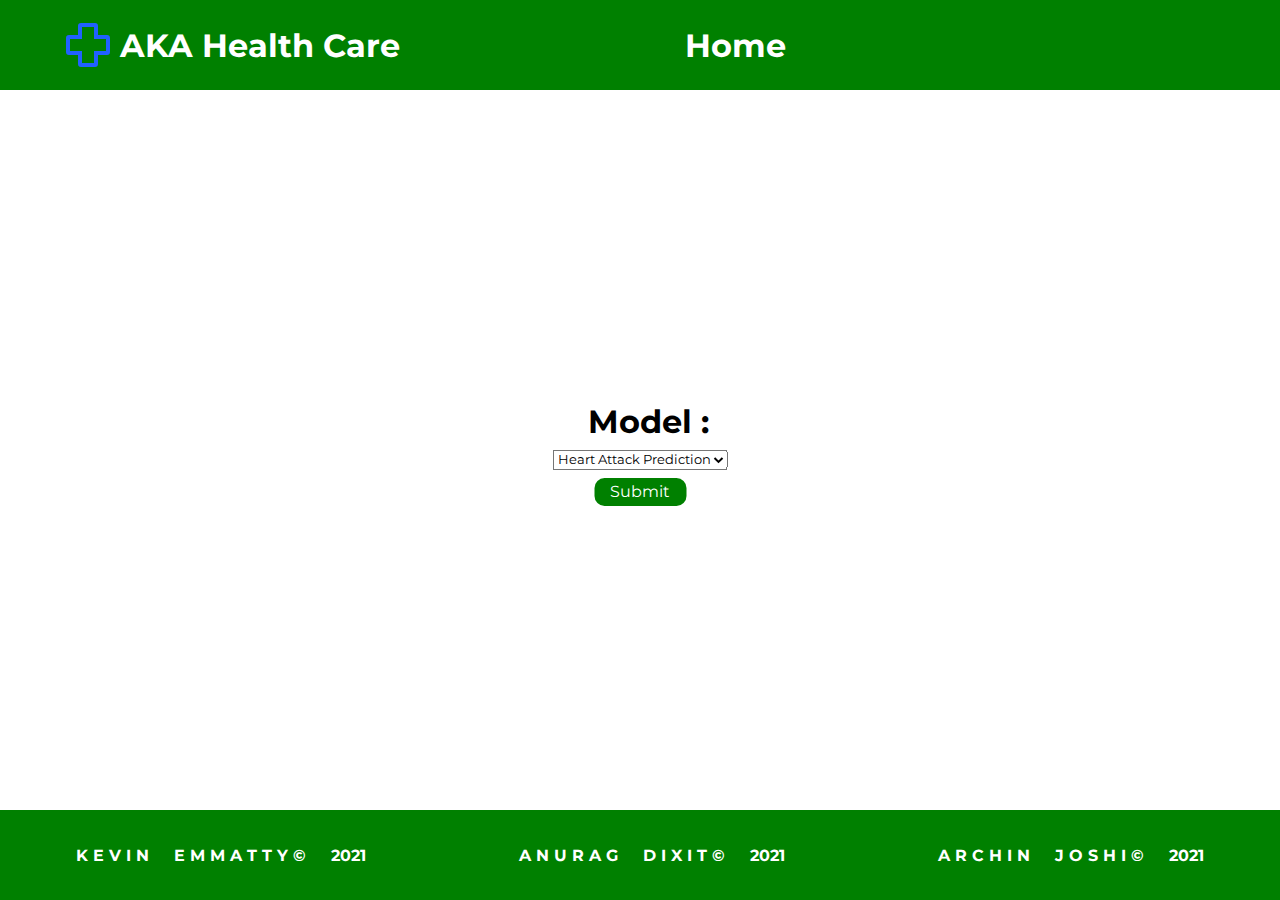
<file: templates/index.html>
<!DOCTYPE html>
<html lang="en">

<head>
    <meta charset="UTF-8">
    <link rel="stylesheet" href="../static/style.css">
    <link rel="preconnect" href="https://fonts.gstatic.com">
    <link href="https://fonts.googleapis.com/css2?family=Montserrat:wght@600&display=swap" rel="stylesheet">
</head>

<body>
    <div class="main-header">
        <header class="main-head">
            <nav>
                <div class="logo">
                    <img src="../static/medical-svgrepo-com.svg" alt="Coder">
                    <h1>AKA Health Care</h1>
                </div>
                <h1>Home</h1>
            </nav>
        </header>
    </div>
    <div class="form-container">
        <form action="{{url_for('select_model')}}" method="post">
            <div>
                <div>
                    <h1>&nbsp;&nbsp; Model :</h1>
                </div>
                <select name="pred_model" id="">
                    <option value="heart">Heart Attack Prediction</option>
                    <option value="diabetes">Diabetes Prediction</option>
                    <option value="brain">Brain Tumor Prediction</option>
                    <option value="lung">Pneumonia Prediction</option>
                </select>
            </div>
            <div>
                <input type="submit" value="Submit">
            </div>
        </form>
    </div>
    <footer>
        <div>
            <h4> K E V I N &nbsp;&nbsp;&nbsp; E M M A T T Y &copy; &nbsp;&nbsp;&nbsp; 2021</h4>
        </div>
        <div>
            <h4> A N U R A G &nbsp;&nbsp;&nbsp; D I X I T &copy; &nbsp;&nbsp;&nbsp; 2021</h4>
        </div>
        <div>
            <h4> A R C H I N &nbsp;&nbsp;&nbsp; J O S H I &copy; &nbsp;&nbsp;&nbsp; 2021</h4>
        </div>
    </footer>
</body>

</html>
</file>
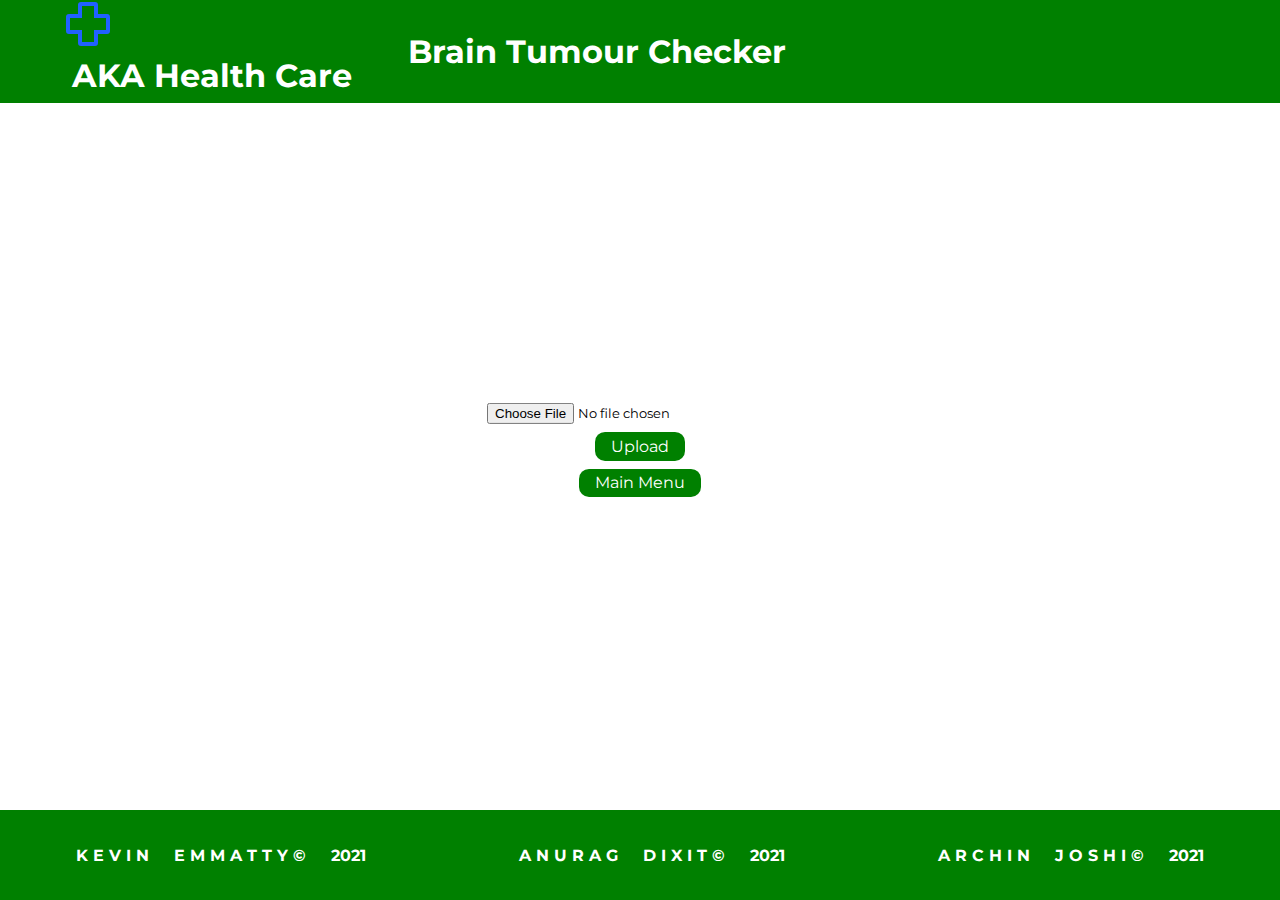
<file: templates/brain_tumor.html>
<html>

<head>
  <title>Upload Image</title>
  <link rel="stylesheet" href="../static/style.css">
  <link href="https://fonts.googleapis.com/css2?family=Montserrat:wght@600&display=swap" rel="stylesheet">
</head>

<body>
  <div class="main-header">
    <header class="main-head">
      <nav>
        <div class="logo">
          <img src="../static/medical-svgrepo-com.svg" alt="Coder">
          <h1>AKA Health Care</h1>
        </div>
        <h1>Brain Tumour Checker</h1>
      </nav>
    </header>
  </div>
  <div class="col-sm">
    <div class="form-container">
      <form action="/predict_tumor" method="post" enctype="multipart/form-data">
        <input type="file" name="file" />
        <input type="submit" value="Upload">
      </form>
      <form action="/menu" method="post">
        <input type="submit" value="Main Menu">
      </form>
    </div>
  </div>
  <footer>
    <div>
      <h4> K E V I N &nbsp;&nbsp;&nbsp; E M M A T T Y &copy; &nbsp;&nbsp;&nbsp; 2021</h4>
    </div>
    <div>
      <h4> A N U R A G &nbsp;&nbsp;&nbsp; D I X I T &copy; &nbsp;&nbsp;&nbsp; 2021</h4>
    </div>
    <div>
      <h4> A R C H I N &nbsp;&nbsp;&nbsp; J O S H I &copy; &nbsp;&nbsp;&nbsp; 2021</h4>
    </div>
  </footer>
</body>

</html>
</file>
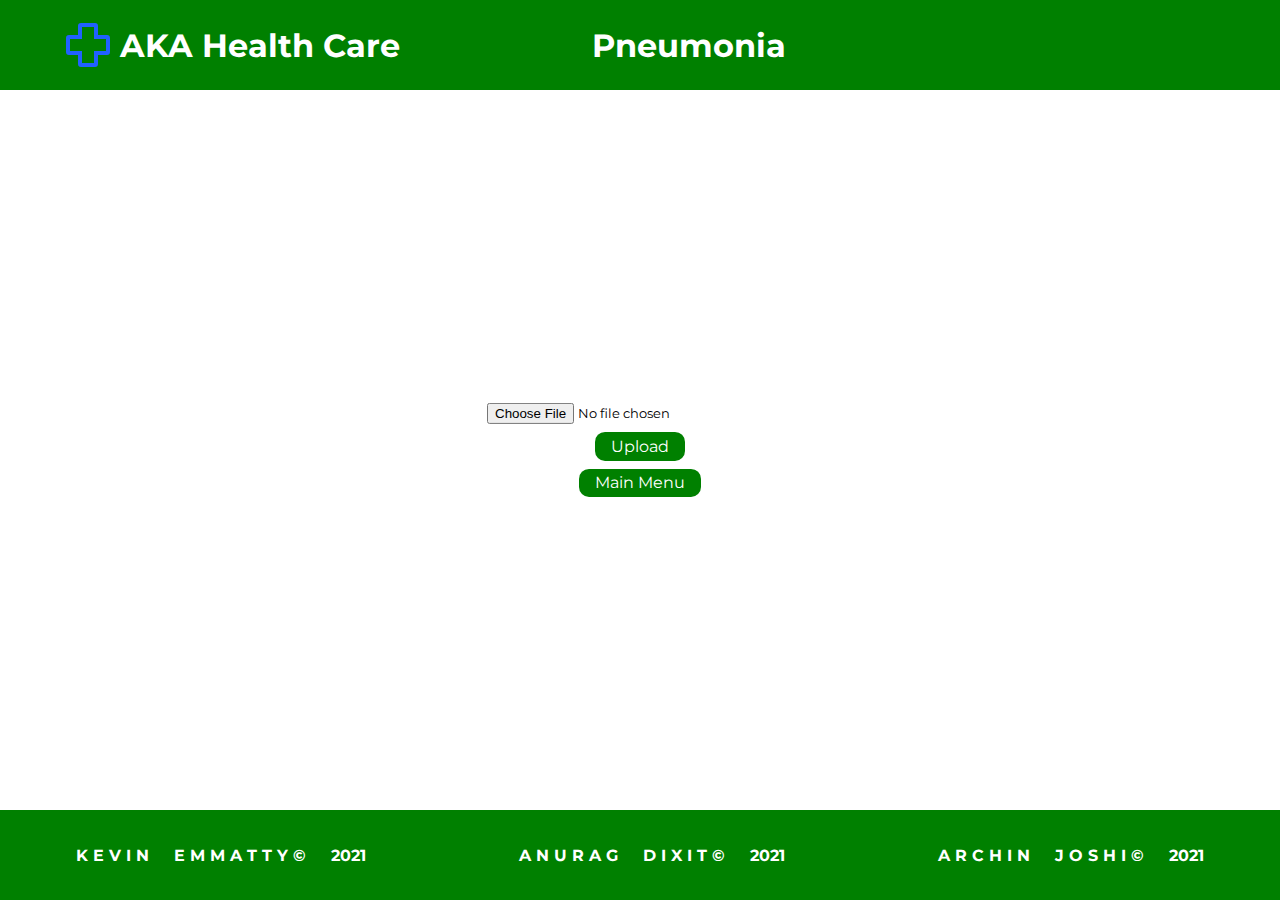
<file: templates/pneumonia.html>
<html>

<head>
  <link rel="stylesheet" href="../static/style.css">
  <link rel="preconnect" href="https://fonts.gstatic.com">
  <link href="https://fonts.googleapis.com/css2?family=Montserrat:wght@600&display=swap" rel="stylesheet">
  <title>Upload Image</title>
</head>

<body>
  <div class="main-header">
    <header class="main-head">
      <nav>
        <div class="logo">
          <img src="../static/medical-svgrepo-com.svg" alt="Coder">
          <h1>AKA Health Care</h1>
        </div>
        <h1>Pneumonia</h1>
      </nav>
    </header>
  </div>


  <div class="col-sm">
    <div class="form-container">
      <form action="/predict_pneumonia" method="post" enctype="multipart/form-data">
        <input type="file" name="file" />
        <input type="submit" value="Upload">
      </form>

      <form action="/menu" method="post">
        <input type="submit" value="Main Menu">
      </form>
    </div>
  </div>
  <footer>
    <div>
      <h4> K E V I N &nbsp;&nbsp;&nbsp; E M M A T T Y &copy; &nbsp;&nbsp;&nbsp; 2021</h4>
    </div>
    <div>
      <h4> A N U R A G &nbsp;&nbsp;&nbsp; D I X I T &copy; &nbsp;&nbsp;&nbsp; 2021</h4>
    </div>
    <div>
      <h4> A R C H I N &nbsp;&nbsp;&nbsp; J O S H I &copy; &nbsp;&nbsp;&nbsp; 2021</h4>
    </div>
  </footer>
</body>

</html>
</file>
<file: static/style.css>
/** @format */

* {
  padding: 0;
  margin: 0;
  box-sizing: border-box;
  list-style: none;
  text-decoration: none;
  font-family: "Montserrat", sans-serif;
}
.main-header {
  background-color: green;
  color: #fff;
}
.main-head {
  width: 95%;
  margin: 0 0 0 auto;
}

nav {
  display: flex;
  flex-wrap: wrap;
  justify-content: space-between;
  align-items: center;
  flex-direction: row;
  min-height: 10vh;
  width: 60%;
}
h1 {
  margin: 0.5rem;
}

.form-container {
  position: absolute;
  top: 50%;
  left: 50%;
  transform: translate(-50%, -50%);
}

.form-container form {
  display: flex;
  flex-direction: column;
  justify-content: center;
  align-items: center;
}
input[type="text"] {
  padding: 0;
  height: 30px;
  position: relative;
  left: 0;
  outline: none;
  border: 1px solid #cdcdcd;
  border-color: rgba(0, 0, 0, 0.15);
  background-color: white;
  font-size: 16px;
  color: black;
}

input[type="button"],
input[type="submit"] {
  margin-top: 0.5rem;
  padding: 0.3em 1em;
  outline: none;
  border-radius: 10px;
  border: none;
  font-size: 1rem;
  background: green;
  color: #fff;
}

input[type="button"]:hover,
input[type="submit"]:hover {
  color: green;
  border: 1.5px solid green;
  background: #fff;
}

.logo {
  display: flex;
  flex-wrap: wrap;
  justify-content: flex-start;
  align-items: center;
  flex-direction: row;
  flex: 1 1 20rem;
}

footer {
  background-color: green;
  min-height: 10vh;
  position: absolute;
  bottom: 0;
  left: 0;
  right: 0;
  display: flex;
  justify-content: space-around;
  align-items: center;
  color: #fff;
}

/* ////////////// */
.heart-cont form {
  display: flex;
}

.heart-cont form > * {
  margin-top: 1rem;
}

.img-thumbnail {
height:100px;
width:100px;
}
</file>
